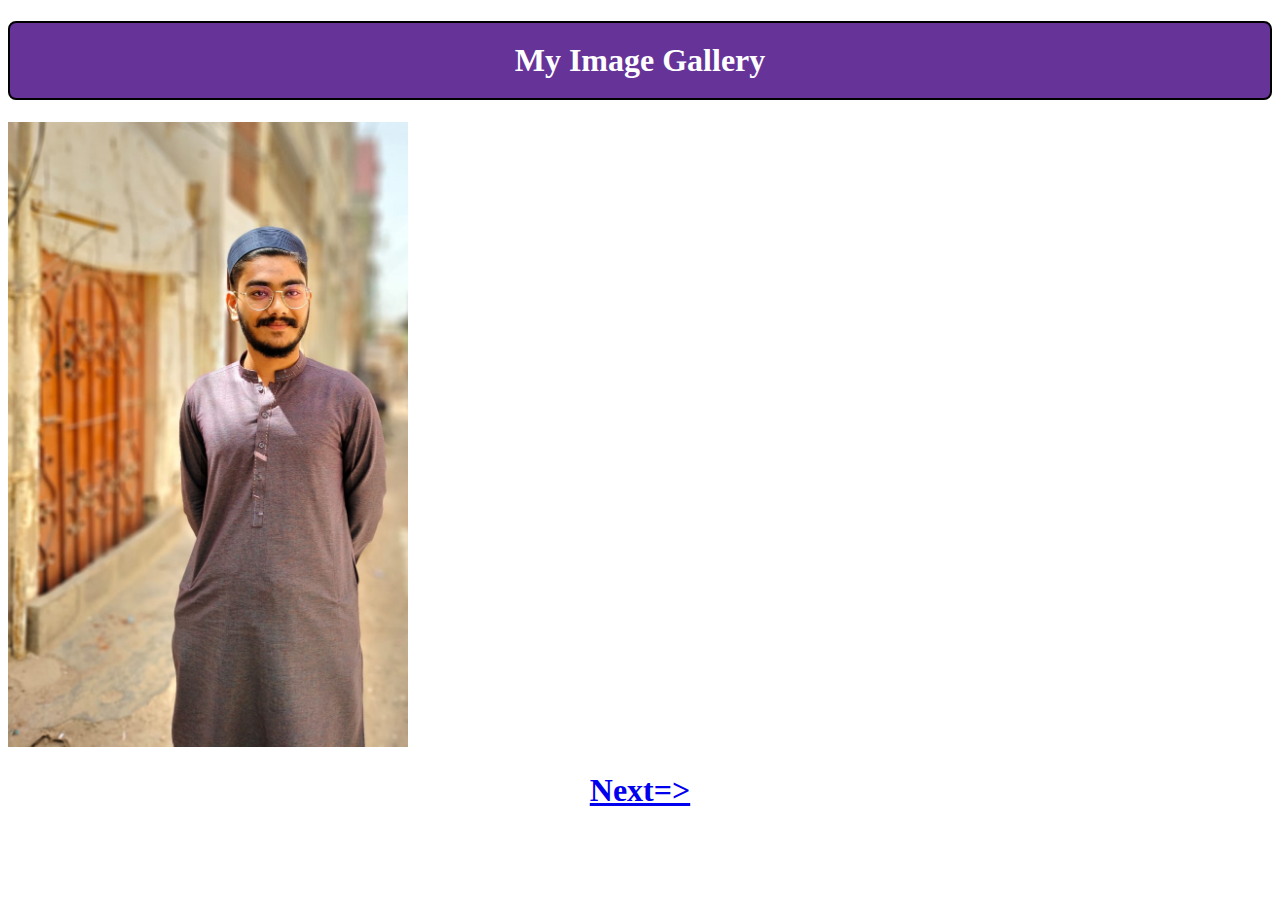
<file: index.html>
<!DOCTYPE html>
<html lang="en">
<head>
    <meta charset="UTF-8">
    <meta http-equiv="X-UA-Compatible" content="IE=edge">
    <meta name="viewport" content="width=device-width, initial-scale=1.0">
    <title>Image Gallery</title>
    <link rel="stylesheet" href="style.css">
</head>
<body>
    <h1 class="heading">My Image Gallery</h1>
    <img src="assests/1.jpeg" width="400px" alt="first"><br>
    <h1><a href="./2.html">Next=></a></h1>
</body>
</html>
</file>
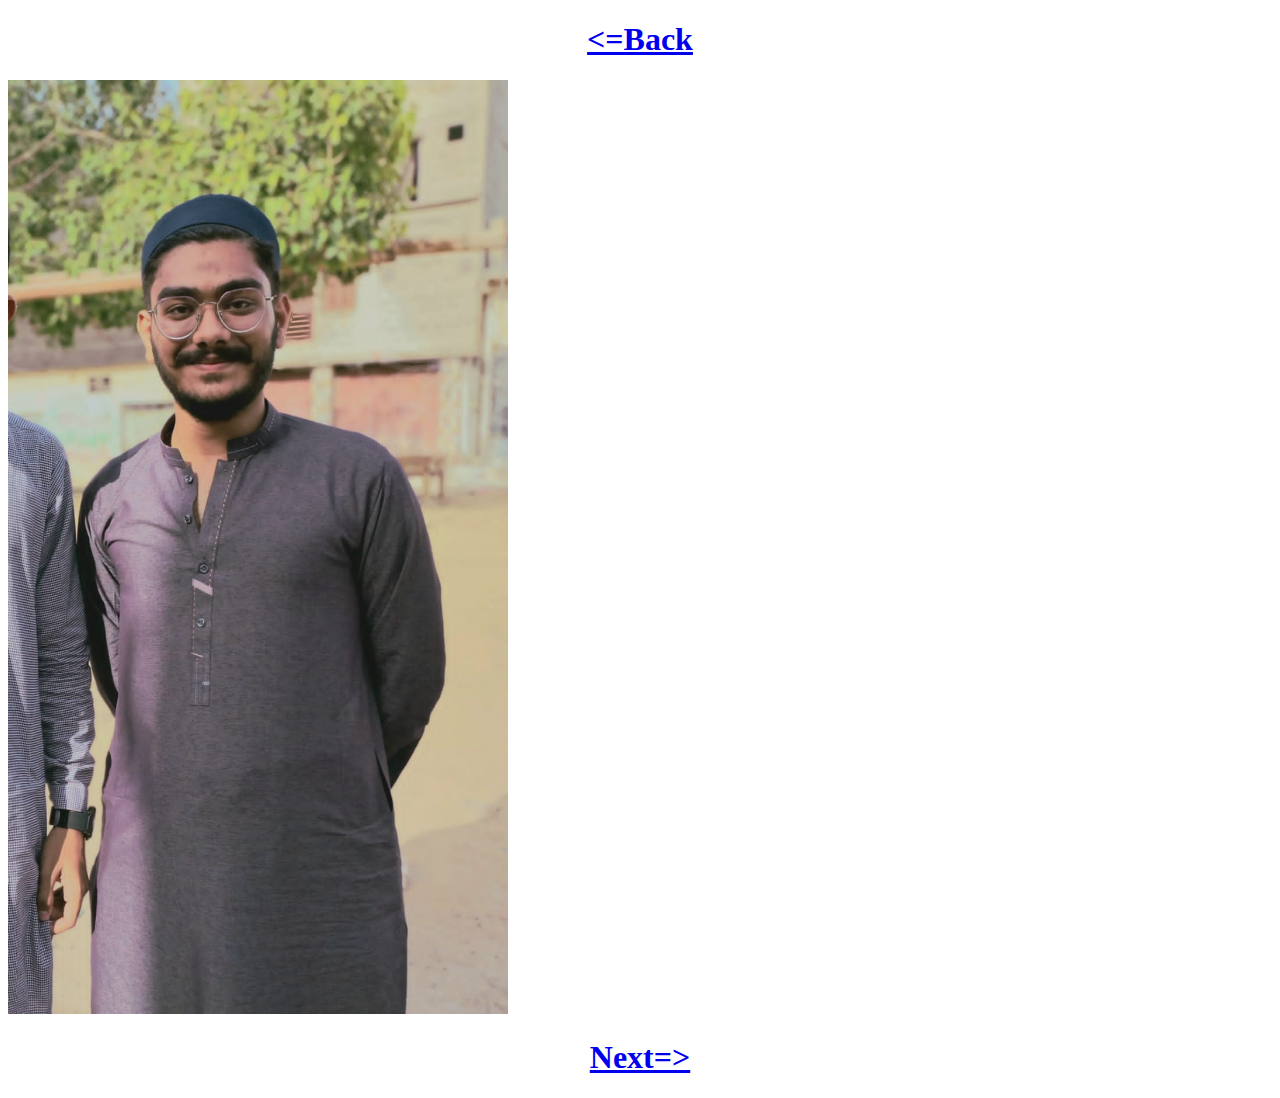
<file: 2.html>
<!DOCTYPE html>
<html lang="en">
<head>
    <meta charset="UTF-8">
    <meta http-equiv="X-UA-Compatible" content="IE=edge">
    <meta name="viewport" content="width=device-width, initial-scale=1.0">
    <title>Image Gallery</title>
    <link rel="stylesheet" href="style.css">
</head>
<body>
    <h1><a href="./index.html"><=Back</a></h1>
    <img src="assests/2.jpeg" width="500px" alt="Second">
    <h1><a href="./3.html">Next=></a></h1>
</body>
</html>
</file>
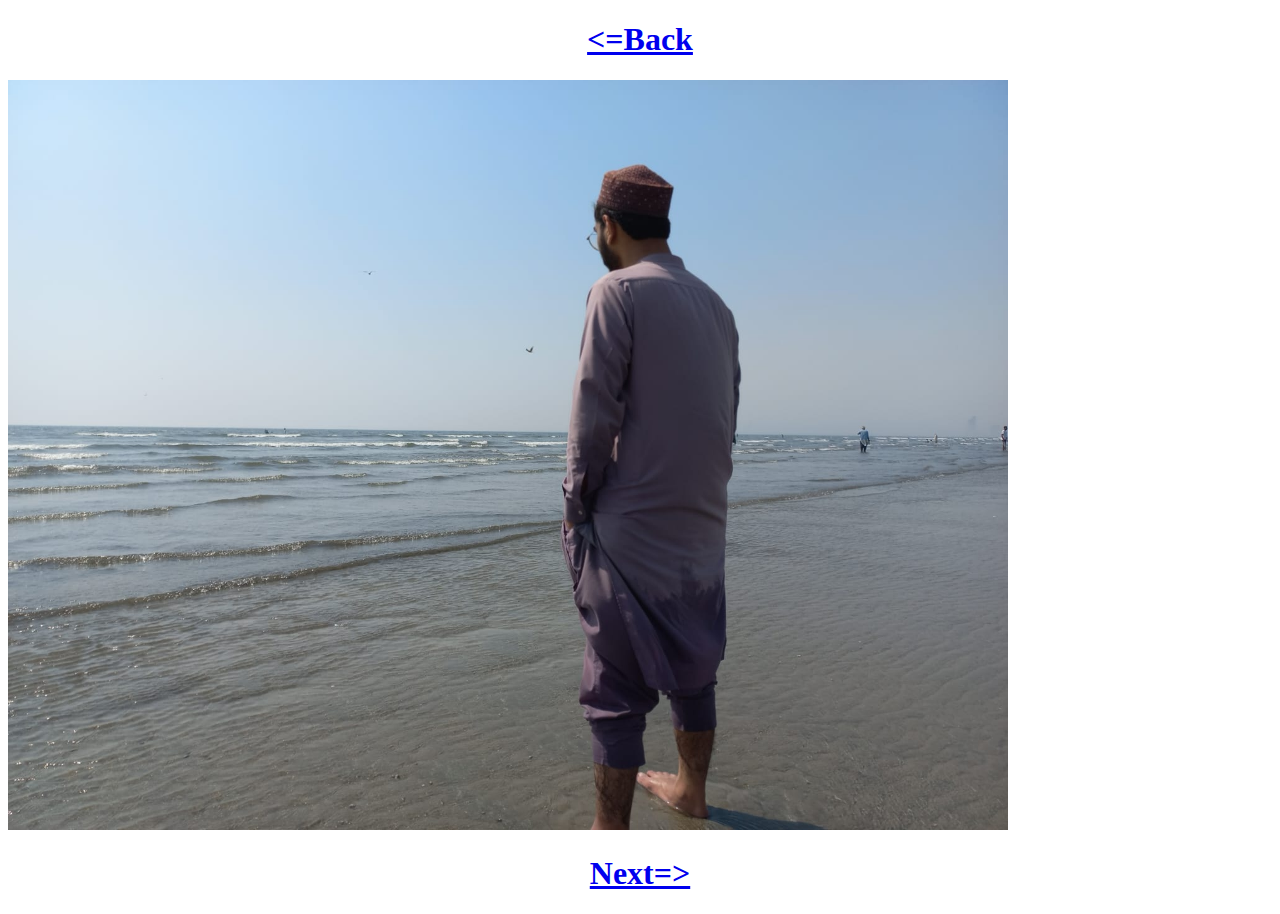
<file: 3.html>
<!DOCTYPE html>
<html lang="en">
<head>
    <meta charset="UTF-8">
    <meta http-equiv="X-UA-Compatible" content="IE=edge">
    <meta name="viewport" content="width=device-width, initial-scale=1.0">
    <title>Image Gallery</title>
    <link rel="stylesheet" href="style.css">
</head>
<body>
    <h1><a href="./2.html"><=Back</a></h1>
    <img src="assests/3.jpeg" width="1000px" alt="Third">
    <h1><a href="./4.html">Next=></a></h1>
</body>
</html>
</file>
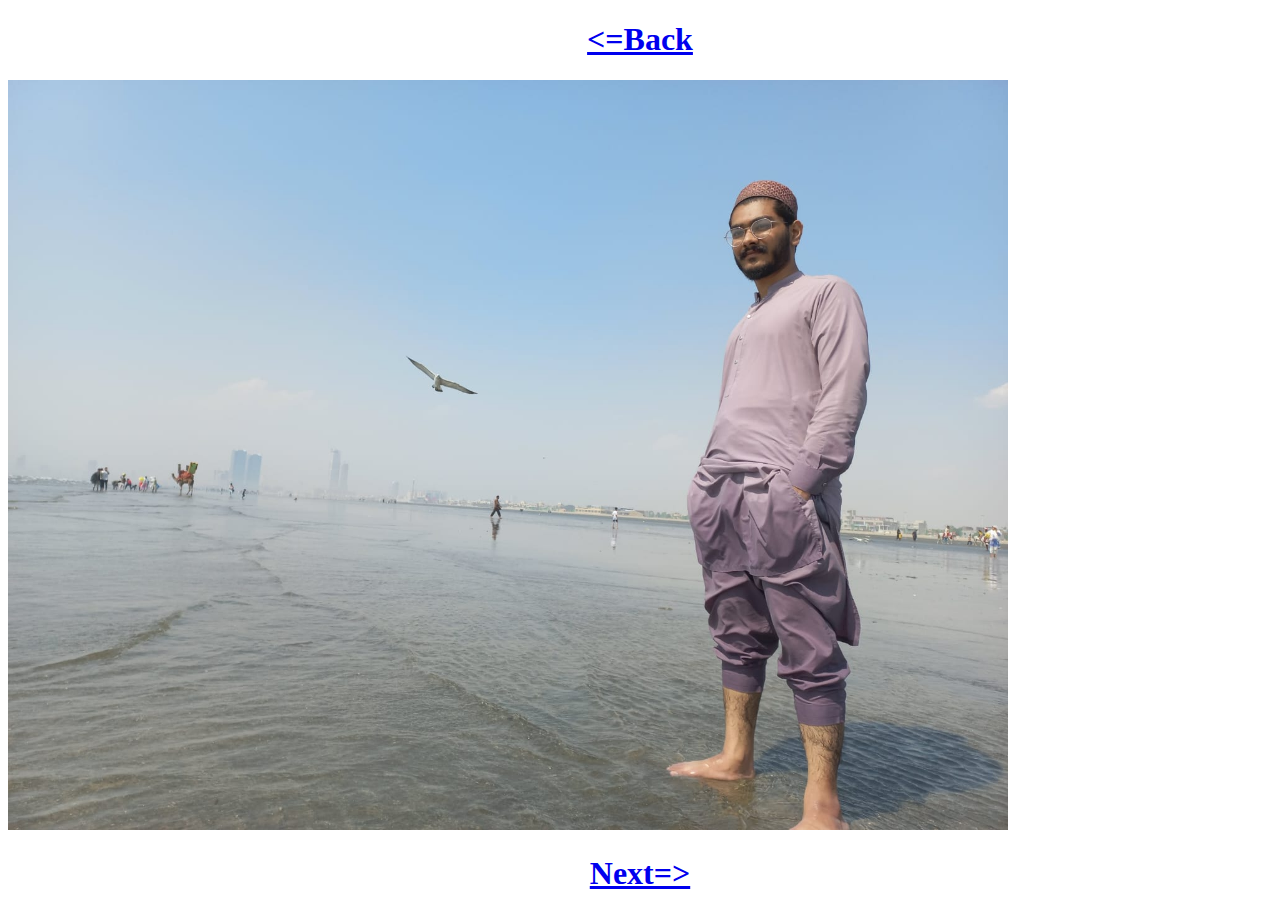
<file: 4.html>
<!DOCTYPE html>
<html lang="en">
<head>
    <meta charset="UTF-8">
    <meta http-equiv="X-UA-Compatible" content="IE=edge">
    <meta name="viewport" content="width=device-width, initial-scale=1.0">
    <title>Image Gallery</title>
    <link rel="stylesheet" href="style.css">
</head>
<body>
    <h1><a href="./3.html"><=Back</a></h1>
    <img src="assests/4.jpeg" width="1000px" alt="Fourth">
    <h1><a href="./5.html">Next=></a></h1>
</body>
</html>
</file>
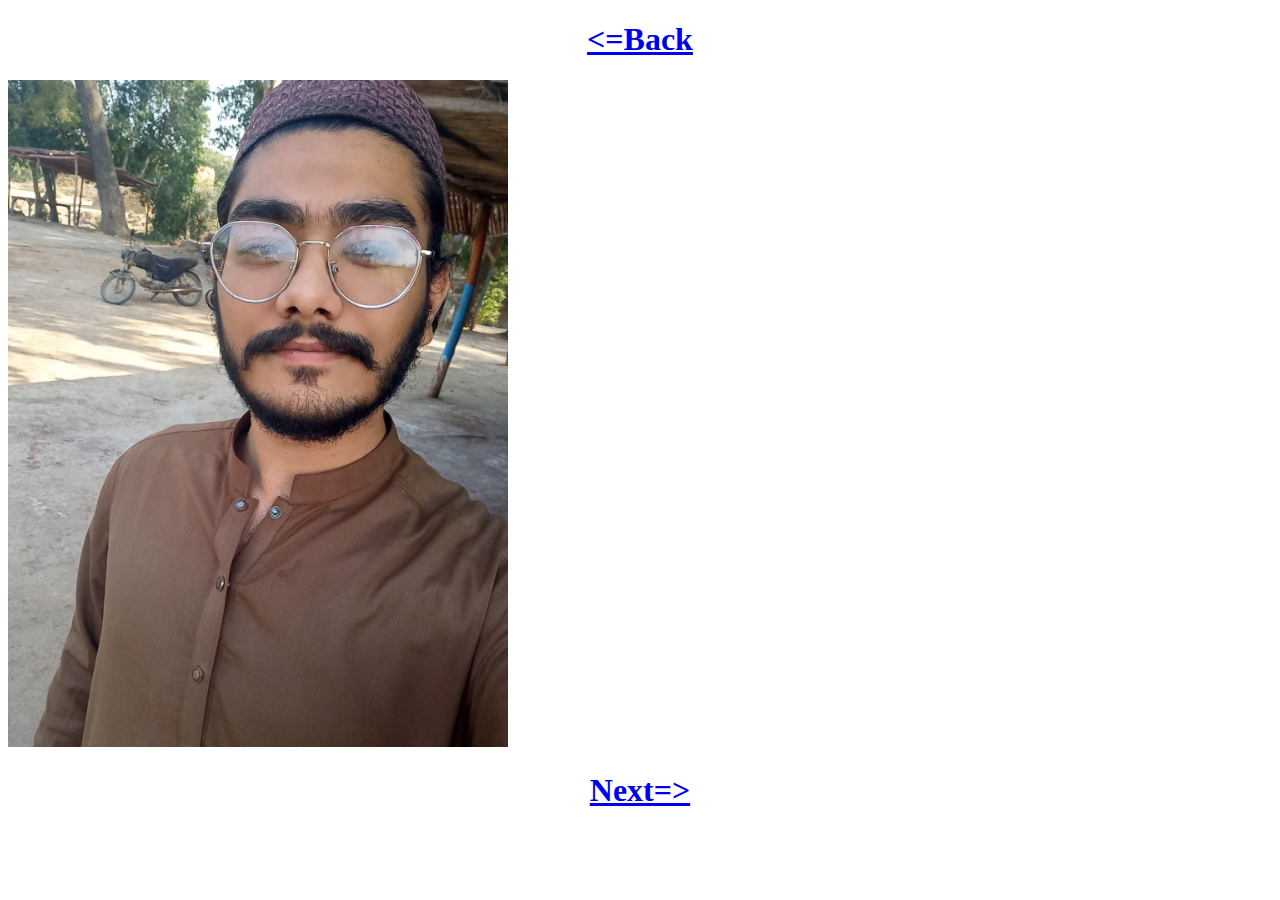
<file: 5.html>
<!DOCTYPE html>
<html lang="en">
<head>
    <meta charset="UTF-8">
    <meta http-equiv="X-UA-Compatible" content="IE=edge">
    <meta name="viewport" content="width=device-width, initial-scale=1.0">
    <title>Image Gallery</title>
    <link rel="stylesheet" href="style.css">
</head>
<body>
    <h1><a href="./4.html"><=Back</a></h1>
    <img src="assests/5.jpeg" width="500px" alt="Fifth">
    <h1><a href="./6.html">Next=></a></h1>
</body>
</html>
</file>
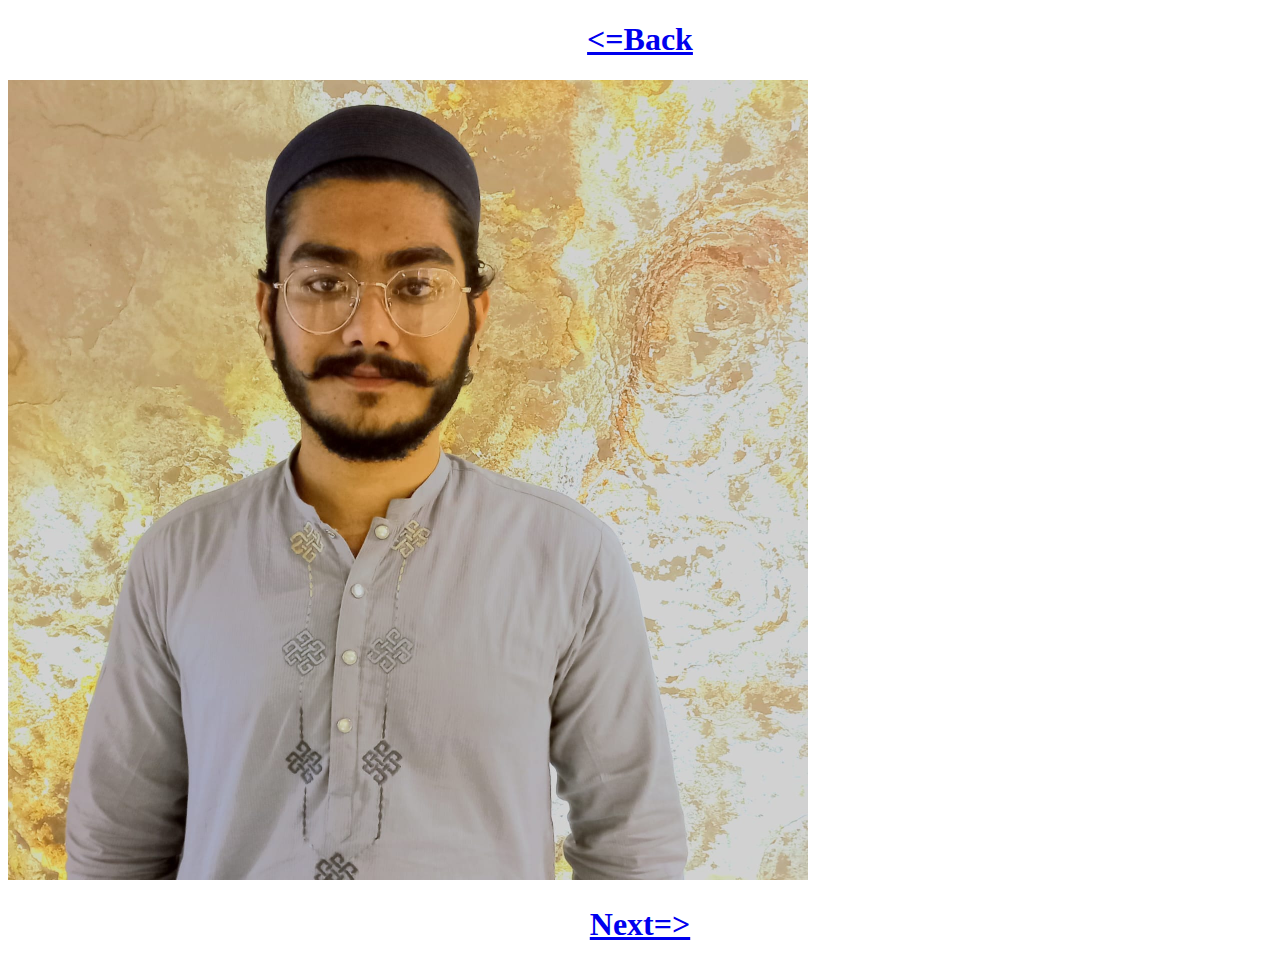
<file: 6.html>
<!DOCTYPE html>
<html lang="en">
<head>
    <meta charset="UTF-8">
    <meta http-equiv="X-UA-Compatible" content="IE=edge">
    <meta name="viewport" content="width=device-width, initial-scale=1.0">
    <title>Image Gallery</title>
    <link rel="stylesheet" href="style.css">
</head>
<body>
    <h1><a href="./5.html"><=Back</a></h1>
    <img src="assests/6.jpeg" width="800px" alt="sixth">
    <h1><a href="./7.html">Next=></a></h1>
</body>
</html>
</file>
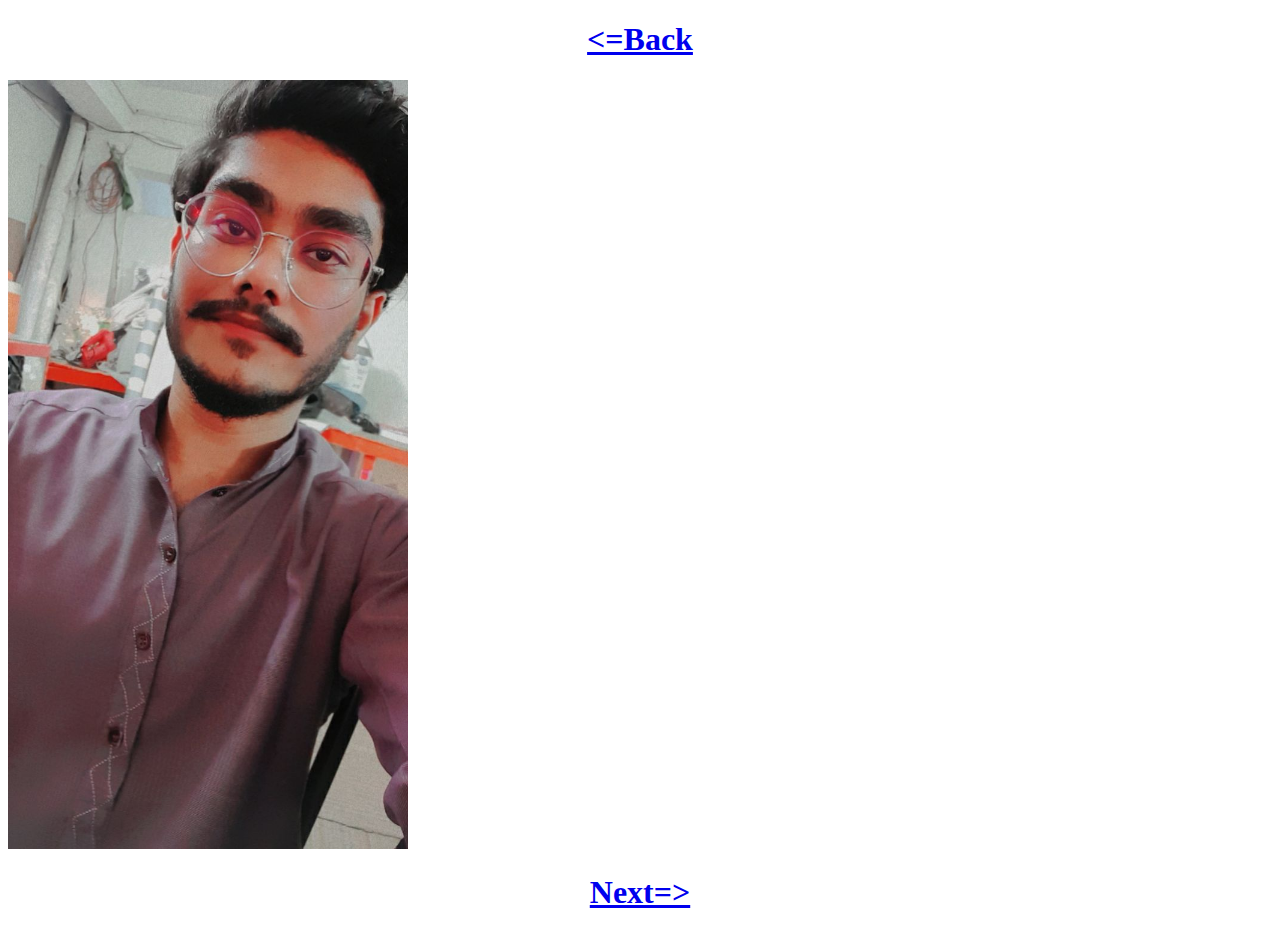
<file: 7.html>
<!DOCTYPE html>
<html lang="en">
<head>
    <meta charset="UTF-8">
    <meta http-equiv="X-UA-Compatible" content="IE=edge">
    <meta name="viewport" content="width=device-width, initial-scale=1.0">
    <title>Image Gallery</title>
    <link rel="stylesheet" href="style.css">
</head>
<body>
    <h1><a href="./6.html"><=Back</a></h1>
    <img src="assests/7.jpeg" width="400px" alt="seventh">
    <h1><a href="./8.html">Next=></a></h1>
</body>
</html>
</file>
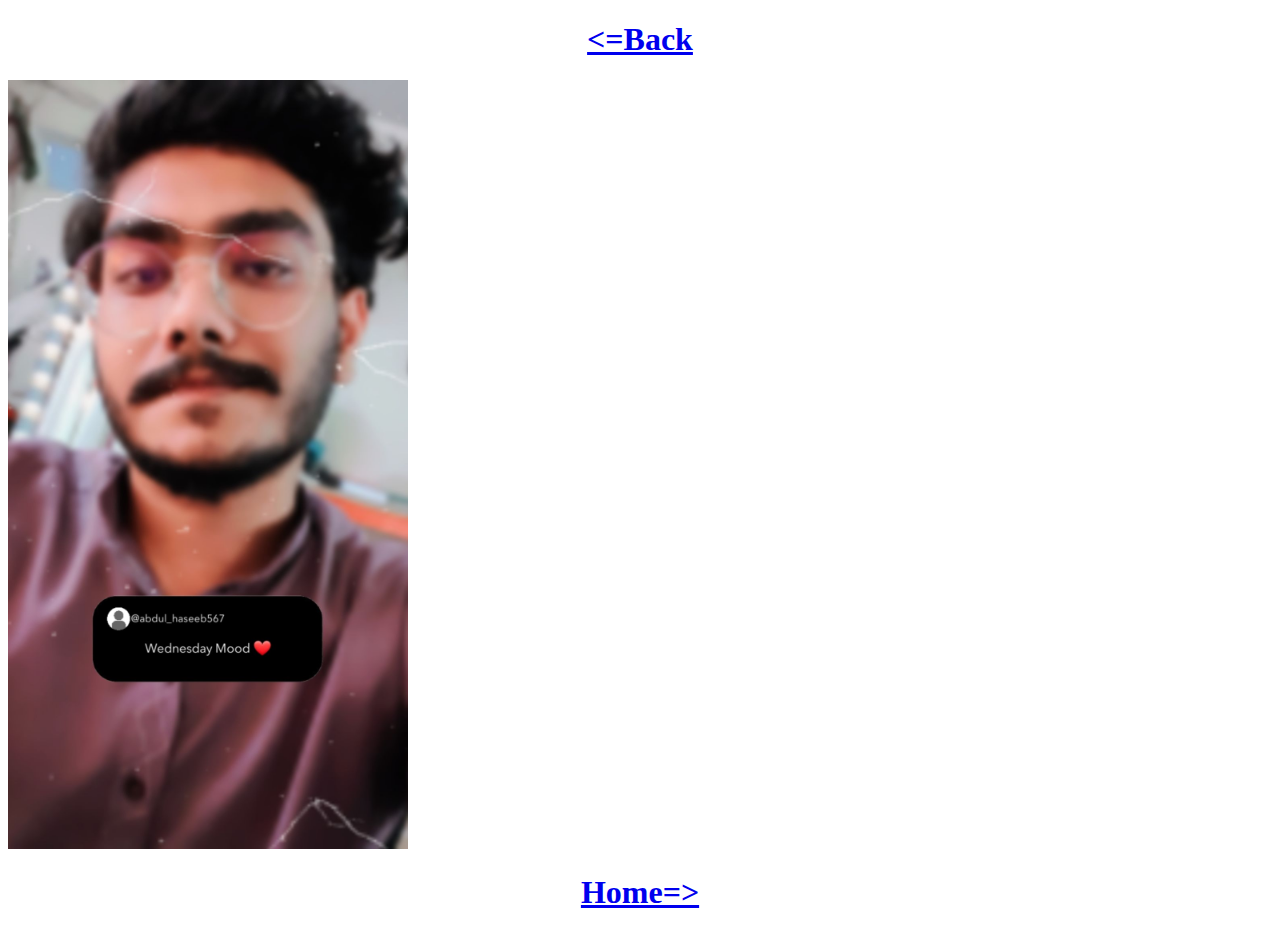
<file: 8.html>
<!DOCTYPE html>
<html lang="en">
<head>
    <meta charset="UTF-8">
    <meta http-equiv="X-UA-Compatible" content="IE=edge">
    <meta name="viewport" content="width=device-width, initial-scale=1.0">
    <title>Image Gallery</title>
    <link rel="stylesheet" href="style.css">
</head>
<body>
    <h1><a href="./7.html"><=Back</a></h1>
    <img src="/assests/8.jpeg" width="400px" alt="eighth">
    <h1><a href="./index.html">Home=></a></h1>
</body>
</html>
</file>
<file: style.css>
.heading{
    text-align: center;
    border: 2px solid black;
    background-color: rebeccapurple;
    color: white;
    padding: 0.5cm;
    border-radius: 8px;
}
h1{
    text-align: center;
}
</file>
